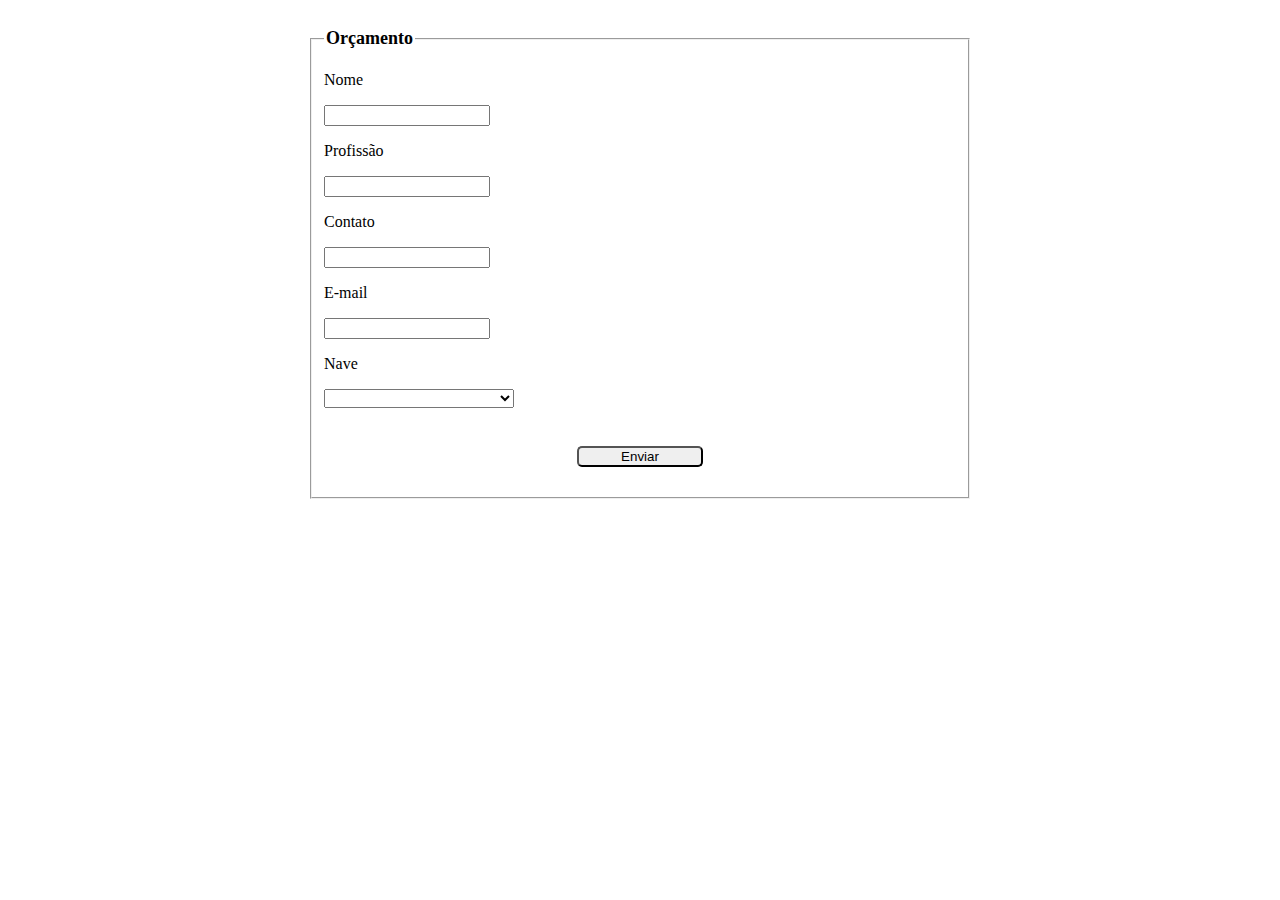
<file: orcamento.html>
<!DOCTYPE html>
<html lang="pt-br">

<head>
    <meta charset="UTF-8">
    <meta name="viewport" content="width=device-width, initial-scale=1.0">
    <title>Orçamento</title>

    <link rel="stylesheet" href="styleOrcamento.css">
    <script src="scriptOrcamento.js" defer></script>
</head>

<body>

    <form id="form">
        <fieldset>
            <legend>Orçamento</legend>

            <p>Nome</p>
            <input type="text" name="Nome" id="inputNome">

            <p>Profissão</p>
            <input type="text" name="Profissao" id="inputProfissao">

            <p>Contato</p>
            <input type="number" name="Telefone" id="inputTelefone">

            <p>E-mail</p>
            <input type="email" name="Email" id="inputEmail">

            <p>Nave</p>
            <select name="Nave" id="selectNave">
                <option value="null"></option>
                <option value="X-Wing">X-Wing</option>
                <option value="A-Wing">A-Wing</option>
                <option value="Y-Wing">Y-Wing</option>
                <option value="Tie Fighter">Tie Fighter</option>
                <option value="Tie Bomber">Tie Bomber</option>
                <option value="Tie Advanced">Tie Advanced</option>
            </select>
            <br>
            <button type="submit" onclick="show()">Enviar</button>
        </fieldset>
    </form>

</body>

</html>
</file>
<file: styleOrcamento.css>
form {
    display: flex;
    align-items: center;
    justify-content: center;
}

fieldset {
    margin: 20px 20px;
    width: 50%;

    display: flex;
    flex-direction: column;
}

input {
    width: 25%;
}

select {
    width: 30%;
}

legend {
    font-size: large;
    font-weight: bolder;
}

button {
    border-radius: 5px;
    margin: 20px 20px;
    width: 20%;
    align-self: center;
}

/* Retirar as setinhas do type=number */
input[type="number"]::-webkit-inner-spin-button,
input[type="number"]::-webkit-outer-spin-button {
    -webkit-appearance: none;
    appearance: none;
    margin: 0;
}

input[type="number"] {
    -moz-appearance: textfield;
    appearance: textfield;
}
</file>
